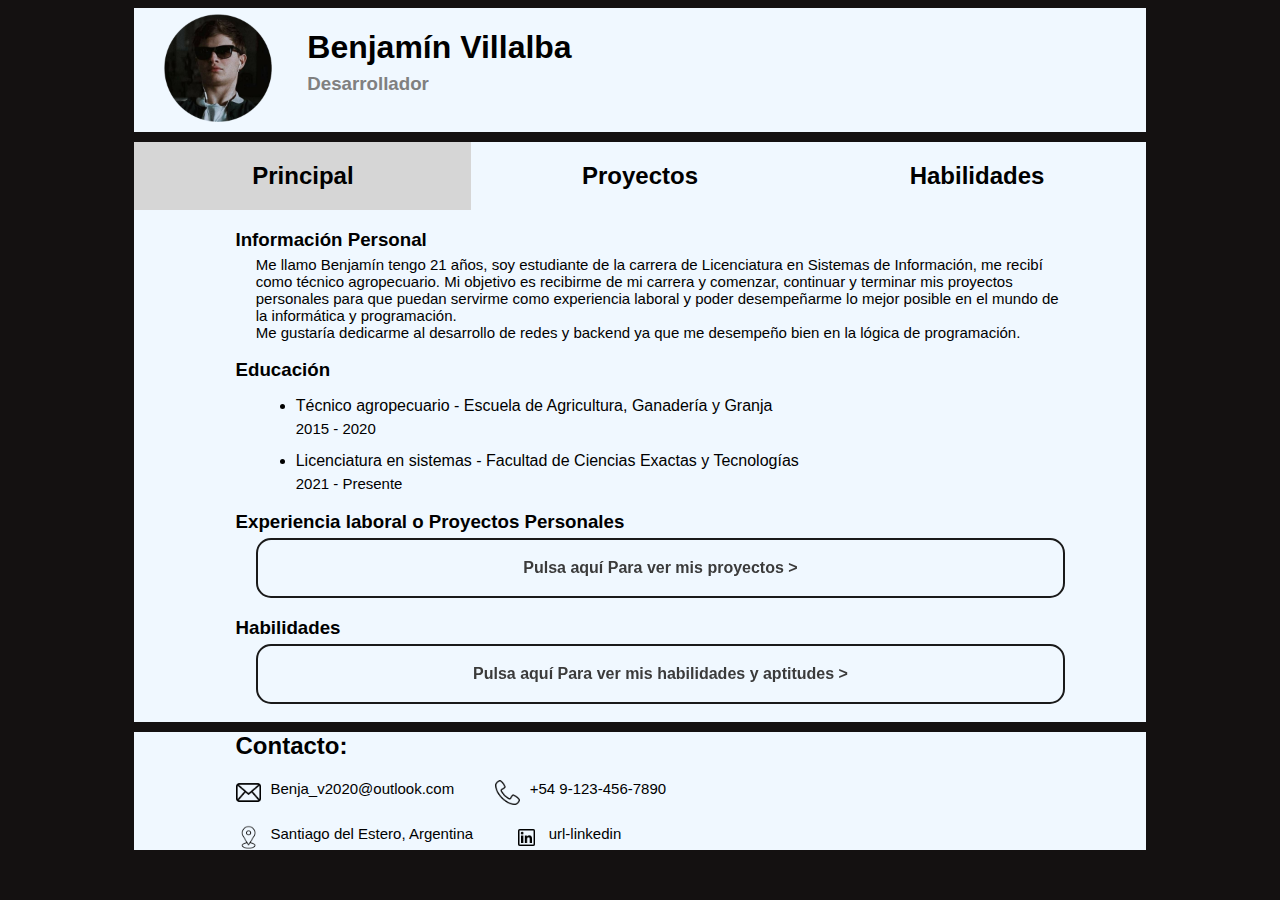
<file: ArgPrograma/index.html>
<!DOCTYPE html>
<html lang="es">
<head>
    <meta charset="UTF-8">
    <meta http-equiv="X-UA-Compatible" content="IE=edge">
    <meta name="viewport" content="width=device-width, initial-scale=1.0">
    <link rel="stylesheet" href="styles.css">
    <title>CV - Benja Villalba</title>
</head>
<body>
    <header>
        <div id="headerimagen">
            <img src="headerimagen.png" alt="imagen de perfil" id="imgperfil">
        </div>
        <div id="headerinfo">
            <h1>Benjamín Villalba</h1>
            <h3>Desarrollador</h3>
        </div>
        <br>
    </header>

    <div id="principal">
        <div id="titulos">
            <div class="tittle" id="tittle1"><h2>Principal</h2></div>
            <div class="tittle" id="tittle2"><h2>Proyectos</h2></div>
            <div class="tittle" id="tittle3"><h2>Habilidades</h2></div>
        </div>
        <div id="textos">
            <div class="encabezado">
                <h3>Información Personal</h3>
            </div>
            <div class="parrafo">
                <p>Me llamo Benjamín tengo 21 años, soy estudiante de la carrera de Licenciatura en Sistemas de 
                    Información, me recibí como técnico agropecuario. Mi objetivo es recibirme de mi carrera y comenzar, 
                    continuar y terminar mis proyectos personales para que puedan servirme como experiencia laboral y 
                    poder desempeñarme lo mejor posible en el mundo de la informática y programación. <br>
                    Me gustaría dedicarme al desarrollo de redes y backend ya que me desempeño bien en la lógica de
                    programación.
                </p>
            </div>
            <div class="encabezado"><h3>Educación</h3></div>
            <div class="parrafo">
                <ul>
                    <li>Técnico agropecuario - Escuela de Agricultura, Ganadería y Granja</li>
                    <p>2015 - 2020</p>
                    <li>Licenciatura en sistemas - Facultad de Ciencias Exactas y Tecnologías</li>
                    <p>2021 - Presente</p>
                </ul>
            </div>
            <div class="encabezado"><h3>Experiencia laboral o Proyectos Personales</h3></div>
            <div class="parrafo">
                <button class="button-28" role="button" id="verproyectos">Pulsa aquí Para ver mis proyectos ></button>
            </div>
            <div class="encabezado"><h3>Habilidades</h3></div>
            <div class="parrafo">
                <button class="button-28" role="button" id="verhabilidades">Pulsa aquí Para ver mis habilidades y aptitudes ></button>
            </div>
            <br>
        </div>



        <div id="textos2">
            <div class="encabezado2" id="encabezadonone">
                <h2>Bienvenido a mis proyectos personales</h2>
            </div>
            <div class="parrafo2" id="parrafo2none">
                <p>Todos los proyectos qué verás aquí son de finalidad personal. Ninguno de estos proyectos
                    fueron utilizados por ninguna empresa ni en el mundo laboral. <br>
                    Serán presentados imagenes y una pequeña descripción de cada uno de los proyectos desde los más
                    recientes hasta los más antiguos.
                </p>
                <button class="button-28" role="button" id="empezarProyectos">Pulsa aquí para empezar a ver mis proyectos personales ></button>
            </div>
            <br>

            <div class="encabezado2oculto" id="oculto1">
                <h2>Programa de compra automatizada </h2>
            </div>
            <div class="encabezado2oculto" id="oculto3">
                <h2>Programa que notifica si hay nuevos productos en una página</h2>
            </div>
            <div class="encabezado2oculto" id="oculto5">
                <h2>Descargador de vídeos e imágenes de Instagram (Página)</h2>
            </div>
            <div class="encabezado2oculto" id="oculto7">
                <h2>Descargador de vídeos de Reddit</h2>
            </div>


            <div id="imagenesocultas1">

                <img src="keyboard-left-arrow-button_icon-icons.com_72692.png" alt="" id="arrowizquierda">
                <img src="imagen1.jpg" alt="imagen de el primer programa" id="imagenoculta1">
                <img src="imagen2.jpg" alt="imagen del segundo programa" id="imagenoculta2">
                <img src="imagen3.jpg" alt="imagen del tercer programa" id="imagenoculta3">
                <img src="imagen4.jpg" alt="imagen del tercer programa2" id="imagenoculta4">
                <img src="imagen5.jpg" alt="imagen del cuarto programa" id="imagenoculta5">
                <img src="imagen6.jpg" alt="imagen del cuarto programa" id="imagenoculta6">
                <img src="keyboard-right-arrow-button-1_icon-icons.com_72690.png" alt="" id="arrowderecha">
                

            </div>


            <div class="parrafo2oculto" id="oculto2">
                <p><span>Descripción</span> <br> <br>
                    Programado completamente con Nodejs y javascript puro. Su función es realizar compras de
                    artículos automaticamente en una página con ayuda de su API y una API KEY unica de cada cuenta
                    (de la página en cuestion).
                    Se utiliza a trvés de la consola de Windows (CMD.exe). Además se programó una "alarma"
                    por cada compra que realiza ya que tiene 20 minutos para confirmar la compra o esta misma
                    se cancelará.
                </p>
                <br>

            </div>
            <div class="parrafo2oculto" id="oculto4">
                <p><span>Descripción</span> <br> <br>
                    Programado con Nodejs (+bibliotecas para Nodejs) y javascript puro. 
                    Su función es comprobar cada 5 minutos exactos si hay nuevos articulos en determinada página. <br>
                    El mismo programa te notifica cuando hay un nuevo articulo a través de las notificaciones de
                    Windows. <br>
                    Se utiliza a través de la consola de Windows (CMD.exe)
                </p>
                <br>
            </div>
            <div class="parrafo2oculto" id="oculto6">
                <p><span>Descripción</span> <br> <br>
                Página simple creada con HTML, CSS, javascript y PHP. <br>
                Su función es obtener imágenes o vídeos de la página Instagram.com a través de web scraping alojarlas
                en el sitio web (IG Downloader) y ofrezca la posibilidad de descargar la opción que haya elegido.
                La web fue desarrollada para PC y dispositivos móviles (responsive web design).
                </p>
                <br>
            </div>
            <div class="parrafo2oculto" id="oculto8">
                <p><span>Descripción</span> <br> <br>
                Página simple creada con HTML, CSS, javascript y PHP <br>
                Su función es obtener videos de la página reddit.com a través de web scraping, alojarlo en el
                sitio web (RedditDL) y ofrecer la posibilidad de descargar el vídeo.
                La web fue desarrollada para pc y dispositivos móviles (responsive web design).
                </p>
                <br>
            </div>







        </div>

        <div id="textos3">
            <div class="encabezado3">
                <h2>Habilidades y Aptitudes</h2>
            </div>
            <div class="parrafo3">
                <ul>
                    <li>Bueno bajo presión</li>
                    <li>Gran habilidad para trabajos en solitario</li>
                    <li>Buena comunicación con el equipo de trabajo</li>
                    <li>Aprendizaje rápido de un lenguaje de programación</li>
                    <li>Capacidad para encontrar soluciones a errores</li>
                    <li>Constancia para encontrar soluciones</li>
                </ul>
            </div>
            <div class="encabezado3">
                <h2>Herramientas y Lenguajes de programación manejados</h2>
            </div>
            <div class="parrafo3">
                <ul>
                    <li>Microsoft Office (Word, Excel, Powerpoint)</li>
                    <li>HTML</li>
                    <li>CSS</li>
                    <li>javascript +(Nodejs,jquery)</li>
                    <li>PHP</li>
                    <li>C++</li>
                    <li>Pyhton</li>
                </ul>
                <br>
            </div>
        </div>

    </div>


    <footer>
        <div id="contacto">
            <h2>Contacto:</h2>
        </div>
        <div id="contactosarticulos1">
            <img src="email-envelope-outline-shape-with-rounded-corners_icon-icons.com_56530.png" alt="Imágen de una carta">
            <p>Benja_v2020@outlook.com</p>
            <img src="phone-handset_icon-icons.com_48252.png" alt="Imágen de un télefono">
            <p>+54 9-123-456-7890</p>
        </div>
        <div id="contactosarticulos2">
            <img src="3586361-location-map-navigation-pointer_107948.png" alt="Imágen de un pin de mapa">
            <p>Santiago del Estero, Argentina</p>
            <img src="LinkedIn_icon-icons.com_55877.png" alt="Imágen del logo de linkedin">
            <p>url-linkedin</p>
        </div>
    </footer>
    <script src="animations.js"></script>
</body>
</html>
</file>
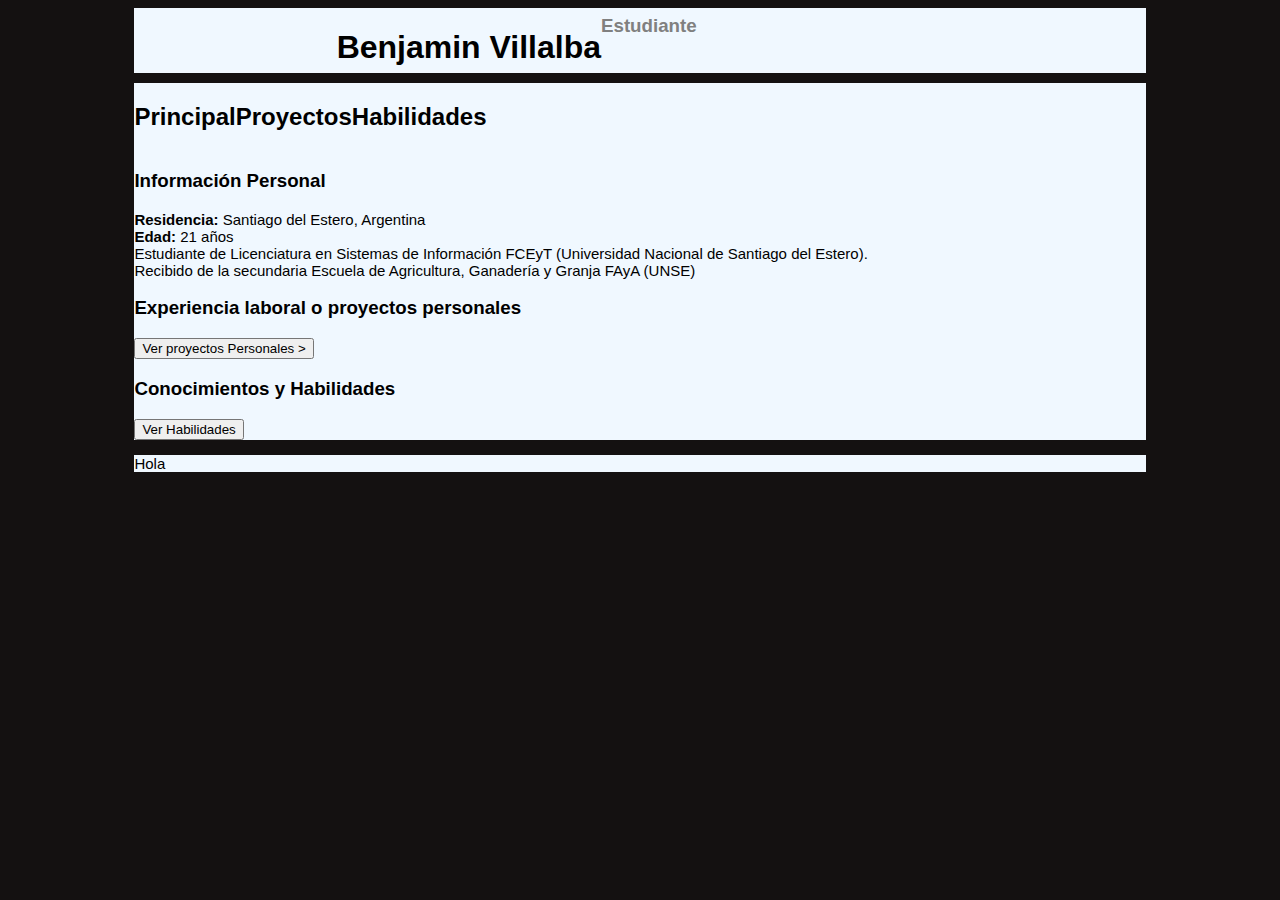
<file: ArgPrograma/index444.html>
<!DOCTYPE html>
<html lang="es">
<head>
    <meta charset="UTF-8">
    <meta http-equiv="X-UA-Compatible" content="IE=edge">
    <meta name="viewport" content="width=device-width, initial-scale=1.0">
    <link rel="stylesheet" href="styles.css">
    <title>CV - Benja Villalba</title>
</head>
<body>
    <header>
        <h1>Benjamin Villalba</h1>
        <h3>Estudiante</h3>
    </header>
    <div id="principal">
        <div id="textos">
            <div id="titulos">
                <h2>Principal</h2>
                <h2>Proyectos</h2>
                <H2>Habilidades</H2>
            </div>
            <div id="info1">
                <h3 id="h31">Información Personal</h3>
                <p><span>Residencia:</span> Santiago del Estero, Argentina <br>
                    <span>Edad:</span> 21 años <br>
                Estudiante de Licenciatura en Sistemas de Información FCEyT (Universidad Nacional de Santiago del Estero). <br>
                Recibido de la secundaria Escuela  de Agricultura, Ganadería y Granja FAyA (UNSE) <br></p>
                <h3 id="h32">Experiencia laboral o proyectos personales</h3>
                <Button id="verProyectos">Ver proyectos Personales ></Button>
                <h3 id="h33">Conocimientos y Habilidades</h3>
                <Button id="verHabilidades">Ver Habilidades</Button>

            </div>
        </div>
    </div>
    <footer>
        <p>Hola</p>
    </footer>
</body>
</html>
</file>
<file: ArgPrograma/styles.css>
body{
    background-color: rgb(20, 17, 17);
    
}

body p{
    font-size: 15px;
}

header{
    display: flex;
    background-color: aliceblue;
    font-family: Arial, Helvetica, sans-serif;
    position: relative;
    left: 10%;
    width: 80%;
    margin-bottom: 10px;
}

#imgperfil{
    position: relative;
    left: 20%;
    width: 120px;
    height: 120px;
}

header h1{
    margin-bottom: 7px;
    position: relative;
    left: 20%;
}

header h3{
    margin-top: 7px;
    position: relative;
    left: 20%;
    color: grey;
}

#principal{
    background-color: aliceblue;
    
    width: 80%;
    position: relative;
    left: 10%;
}

#titulos{
    display: flex;
    font-family: Arial, Helvetica, sans-serif;
}

.tittle{
    text-align: center;
    position: relative;
    
    width: 100%;
}

#tittle1,#tittle2,#tittle3{
    cursor:pointer;
}

#textos, #textos2{
    font-family: Arial, Helvetica, sans-serif;
}

#textos2, #textos3{
    display: none;
}


/* CSS */
.button-28 {
  appearance: none;
  background-color: transparent;
  border: 2px solid #1A1A1A;
  border-radius: 15px;
  box-sizing: border-box;
  color: #3B3B3B;
  cursor: pointer;
  display: inline-block;
  font-family: Roobert,-apple-system,BlinkMacSystemFont,"Segoe UI",Helvetica,Arial,sans-serif,"Apple Color Emoji","Segoe UI Emoji","Segoe UI Symbol";
  font-size: 16px;
  font-weight: 600;
  line-height: normal;
  margin: 0;
  min-height: 60px;
  min-width: 0;
  outline: none;
  padding: 16px 24px;
  text-align: center;
  text-decoration: none;
  transition: all 300ms cubic-bezier(.23, 1, 0.32, 1);
  user-select: none;
  -webkit-user-select: none;
  touch-action: manipulation;
  width: 100%;
  will-change: transform;
}

.button-28:disabled {
  pointer-events: none;
}

.button-28:hover {
  color: #fff;
  background-color: #1A1A1A;
  box-shadow: rgba(0, 0, 0, 0.25) 0 8px 15px;
  transform: translateY(-2px);
}

.button-28:active {
  box-shadow: none;
  transform: translateY(0);
}

.encabezado{
    position: relative;
    left: 10%;
}

.encabezado2{
    position: relative;
    width: 80%;
    left: 25%;
}

.encabezado2oculto{
    width: 80%;
    display: none;
    position: relative;
    left: 30%;
}

#oculto3{
    left: 15%;
}

.encabezado h3, .encabezado2 h2{
    margin-bottom: 5px;
}

.encabezado2oculto h2{
    margin-bottom: 5px;
}

.parrafo,.parrafo2,.parrafo3{
    position: relative;
    width: 80%;
    left: 12%;
}

.parrafo p,.parrafo2 p, .parrafo3 p {
    margin-top: 5px;
}



#imagenesocultas1{
    display: flex;
}

#imagenoculta1,#arrowderecha,#arrowizquierda,#imagenoculta2,#imagenoculta3,#imagenoculta4,#imagenoculta5,#imagenoculta6{
    display: none;
}
#imagenoculta1,#imagenoculta2{
    margin: 0;   
    width: 70%;
    position: relative;
    left: 10%;
}
#arrowderecha, #arrowizquierda{
    cursor: pointer;
}
#arrowizquierda{
    position: relative;
    top: 200px;
    left: 3%;
    width: 60px;
    height: 60px;
}
#arrowderecha{
    position: relative;
    top: 200px;
    left: 15%;
    width: 60px;
    height: 60px;
}

#imagenoculta3{
    margin: 0;   
    width: 50%;
    position: relative;
    left: 5%;
}
#imagenoculta4{
    margin: 0;   
    width: 20%;
    position: relative;
    left: 6%;
}

#imagenoculta5{
    margin: 0;   
    width: 50%;
    position: relative;
    left: 5%;
}

#imagenoculta6{
    margin: 0;   
    width: 20%;
    position: relative;
    left: 6%;
}

#oculto5{
    left: 15%;
}

#oculto7{
    left: 30%;
}

.parrafo2oculto{
    display: none;
    position: relative;
    width: 80%;
    left: 12%;
}

.parrafo2oculto p{
    font-size: 20px;
    margin-top: 20px;
}

span{
    font-weight: bold;
}


#textos3{
    font-family: Arial, Helvetica, sans-serif;
}

#textos3 h2{
    text-align: center;
    margin-bottom: 5px;
}


footer{
    font-family: Arial, Helvetica, sans-serif;
    background-color: aliceblue;
    position: relative;
    left: 10%;
    width: 80%;
}

#contacto{
    margin-top: 10px;
    position: relative;
    width: 80%;
    left: 10%;
}

#contacto h2{
    margin-top: 10px;
}

#contactosarticulos1, #contactosarticulos2{
    position: relative;
    left: 10%;
    display: flex;
}

#contactosarticulos1 img,#contactosarticulos2 img{
    position: relative;
    width: 25px;
    height: 25px;
}

#contactosarticulos1 p,#contactosarticulos2 p{
    margin: 0;
    margin-right: 5%;
    position: relative;
    left: 10px;
}

#contactosarticulos2{
    margin-top: 20px;
}
</file>
